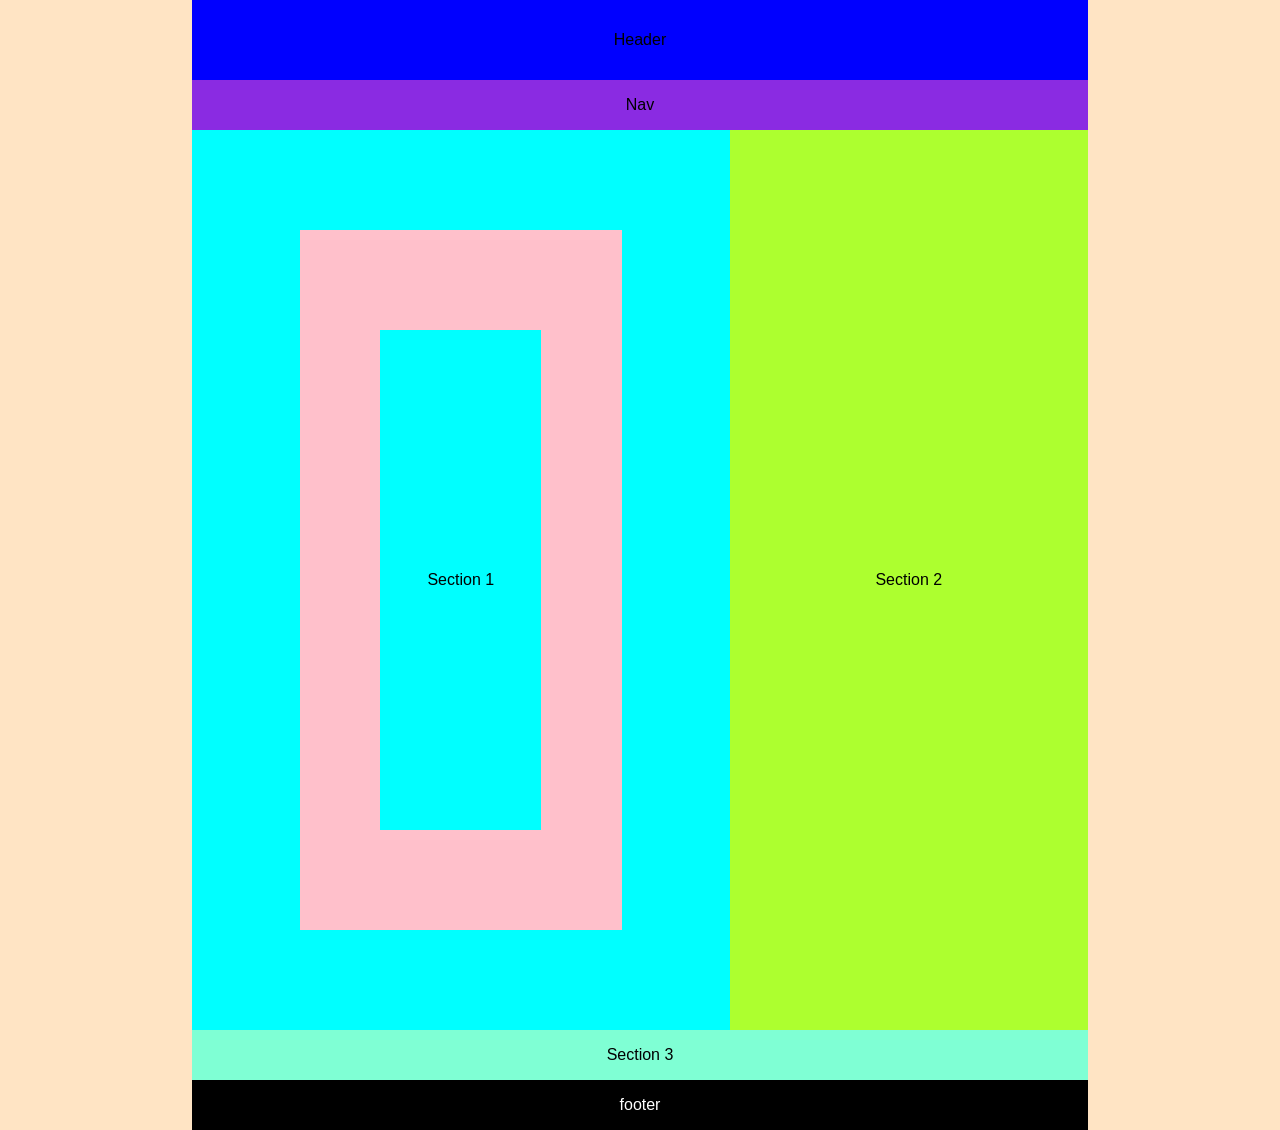
<file: sofia.html>
<!DOCTYPE html>
<html lang="es">
<head class="head">
    <meta charset="UTF-8">
    <meta name="viewport" content="width=device-width, initial-scale=1.0">
    <link rel="stylesheet" href="sofia.css">
    <title>PRUEBA</title>
</head>

<body>
    <main class="main">

        <header class="header">
            <p>Header</p>
        </header>

        <nav class="nav">
            <p>Nav</p>
        </nav>

        <section class="section_1">
            <div class="art_sec_1" >
                <article class="art_sec_1" style="background-color: pink;">
                    <p style="background-color: aqua;  display: flex; align-items: center; width: 50%; justify-content: center;">Section 1</p>
                </article>
            </div>  
            <div class="asi_sec_2"> 
                Section 2
            </div> 
        </section>
        <section class="section_3">
            Section 3
        </section>
        <footer class="footer">
            <p>footer</p>

        </footer>
    </main>
</body>
</file>
<file: sofia.css>
*{
    margin: 0;
    padding: 0;
    box-sizing: border-box;
    font-family: Arial, Helvetica, sans-serif;
}
.main{
    background-color: bisque;
    width: 100%;
    height: 100%;
    display: flex;
    flex-direction: column;
    justify-content: center;
    align-items: center;

}
.header{
    background-color: blue;
    width: 70%;
    height: 50px;
    padding: 40px 0;
    display: flex;
    justify-content: center;
    align-items: center;

}
.header:hover{
    color: white;
    background-color: aqua;
}
.nav{
    width: 70%;
    height: 50px;
    padding: 0 40px;
    background-color: blueviolet;
    display: flex;
    justify-content: center;
    align-items: center;

}
.nav:hover{
    color: white;
    background-color: rgb(237, 50, 209);
}
.section_1{
    width: 70%;
    height: 100vh;
    display: flex;
    flex-direction: row;
    justify-content: center;
    align-items: center;
    background-color: brown;
}
.art_sec_1{
    background-color: aqua;
    width: 60%;
    height: 100%;
    display: flex;
    justify-content: center;
    padding: 100px 0;
    
}
.art_sec_1:hover{
    color: white;
    background-color: blue;
}

.asi_sec_2{
    background-color: greenyellow;
    width: 40%;
    height: 100%;
    display: flex;
    padding: 80px 0;
    align-items: center;
    text-align: center;
    justify-content: center;
}
.asi_sec_2:hover{
    color: white;
    background-color: orange;
}

.asi_sec_2 p{
    width: 25%;
    background-color: bisque;
}
.section_3{
    width: 70%;
    height: 50px;
    padding: 0 40px;
    background-color: aquamarine;
    display: flex;
    justify-content: center;
    align-items: center;

}
.section_3:hover{
    color: white;
    background-color: rgb(3, 88, 59);
}
.footer{
    background-color: black;
    width: 70%;
    height: 50px;
    display: flex;
    justify-content: center;
    align-items: center;
    color: white;

}
</file>
